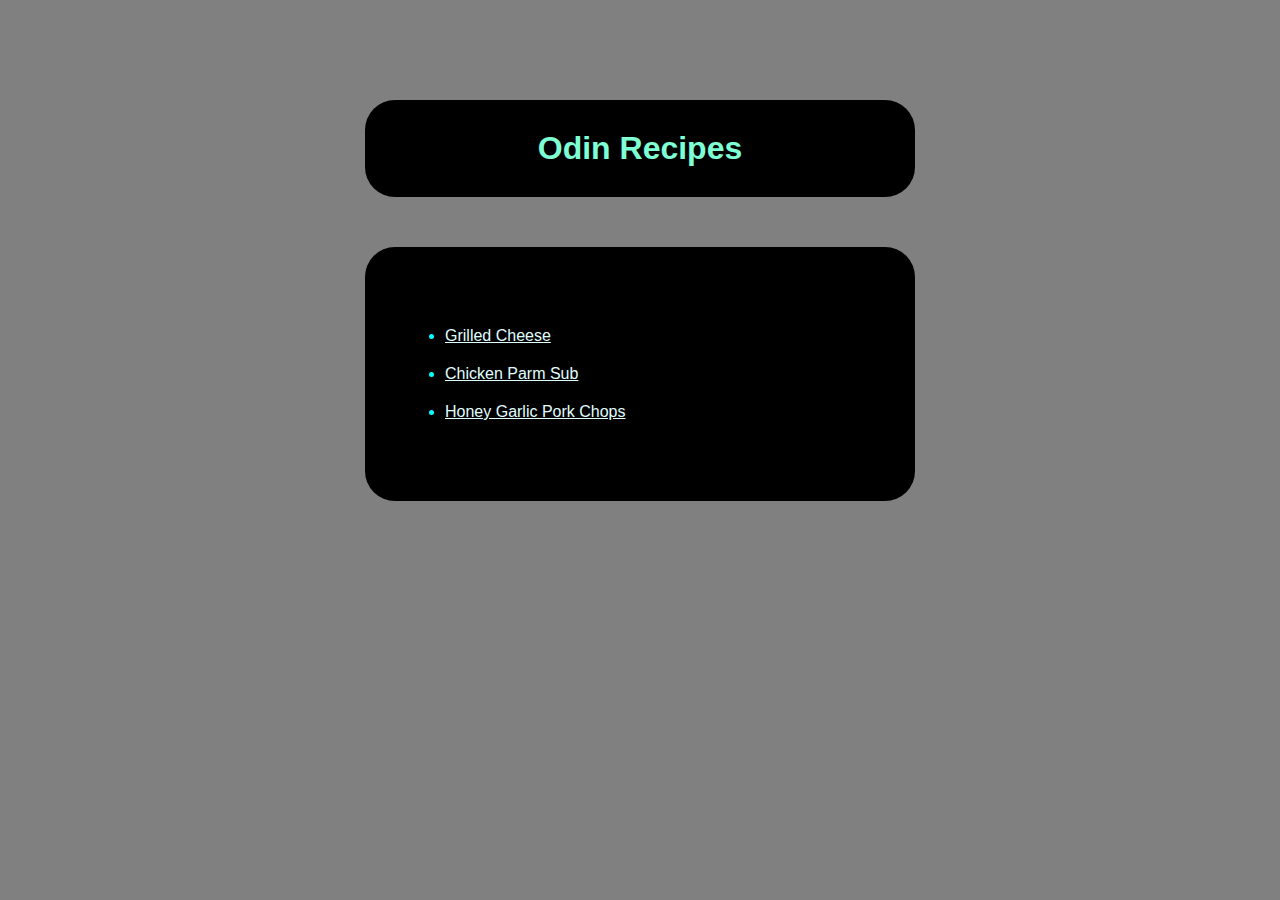
<file: index.html>
<!DOCTYPE html>
<html lang="en">
  <head>
    <meta charset="UTF-8" />
    <meta name="viewport" content="width=device-width, initial-scale=1.0" />
    <title>Odin Recipes</title>
    <link rel="stylesheet" href="style.css" />
  </head>
  <body>
    <h1>Odin Recipes</h1>
    <ul>
      <li><a href="./odin-recipes/grilled-cheese.html">Grilled Cheese</a></li>
      <li>
        <a href="./odin-recipes/chicken-parm-sub.html">Chicken Parm Sub</a>
      </li>
      <li>
        <a href="./odin-recipes/honey-garlic-pork-chops.html"
          >Honey Garlic Pork Chops</a
        >
      </li>
    </ul>
  </body>
</html>
</file>
<file: style.css>
* {
  box-sizing: border-box;
  margin: 0;
  padding: 0;
  font-family: Arial, Helvetica, sans-serif;
}

body {
  background-color: grey;
  padding-top: 50px;
}

img {
  display: block;
  margin: auto;
  border: 10px solid black;
  border-radius: 30px;
}

header {
  margin: 40px;
  font-size: 60px;
  position: sticky;
  top: 50px;
}

header a {
  padding: 40px;
  margin: 50px;
  margin-top: 50px;
  color: darkcyan;
  background-color: cyan;
  border: 10px solid black;
  border-radius: 30px;
}

h1,
h2,
h3 {
  width: 550px;
  margin: 50px auto;
  padding: 30px;
  background-color: black;
  border-radius: 30px;
  text-align: center;
  color: aquamarine;
}

ul,
ol,
p {
  width: 550px;
  background-color: black;
  border-radius: 30px;
  padding: 60px;
  margin: auto;
  color: cyan;
}

li {
  margin: 20px;
}

a {
  color: lightcyan;
}
</file>
